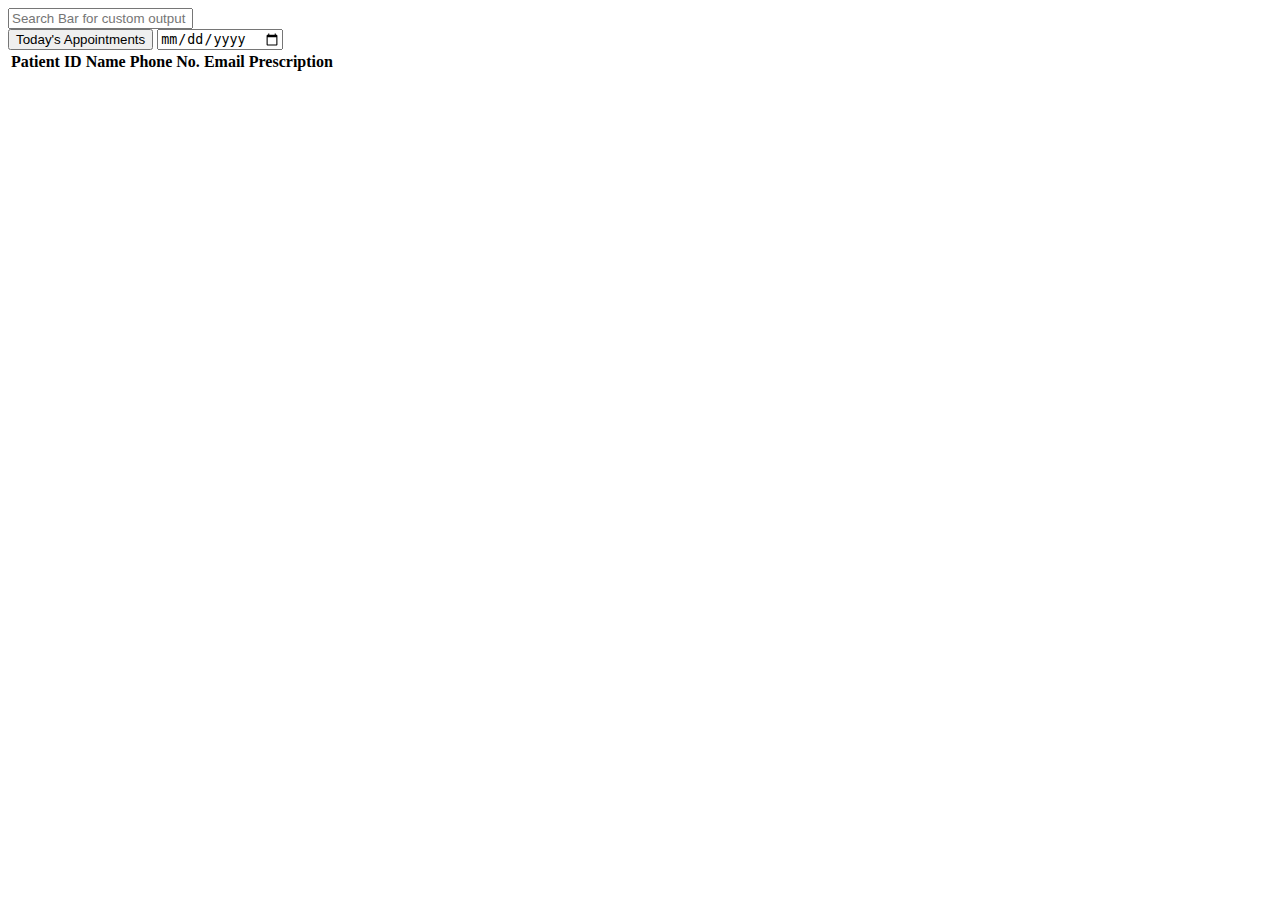
<file: app/src/main/resources/templates/doctor/doctorDashboard.html>
<!-- doctorDashboard.html -->
<!DOCTYPE html>
<html xmlns:th="http://www.thymeleaf.org">

<head>
  <meta charset="UTF-8">
  <link rel="icon" type="image/png" th:href="@{/assets/images/logo/logo.png}" />
  <title>Doctor Dashboard</title>

  <link rel="stylesheet" th:href="@{/assets/css/adminDashboard.css}" />
  <link rel="stylesheet" th:href="@{/assets/css/doctorDashboard.css}" />
  <link rel="stylesheet" th:href="@{/assets/css/style.css}" />

  <script th:src="@{/js/render.js}" defer></script>
  <script th:src="@{/js/util.js}" defer></script>
  <script th:src="@{/js/components/header.js}" defer></script>
  <script th:src="@{/js/components/footer.js}" defer></script>
  <script type="module" th:src="@{/js/doctorDashboard.js}" defer></script>
</head>
<body onload="renderContent()">
    <div class="container">
        <div class="wrapper">
            <div id="header"></div>
            <div class="main-content">
                <input type="text" id="searchBar" class="searchBar" placeholder="Search Bar for custom output" />
                <div class="filter-wrapper">
                  <button class="today-btn" id="todayButton">Today's Appointments</button>
                  <input type="date" id="datePicker" class="date-picker" />
              </div>
                <table id="patientTable">
                  <thead class="table-header">
                    <tr>
                      <th>Patient ID</th>
                      <th>Name</th>
                      <th>Phone No.</th>
                      <th>Email</th>
                      <th>Prescription</th>
                    </tr>
                  </thead>
                  <tbody id="patientTableBody"></tbody>
                </table>
              </div>
            <div id="footer"></div>
        </div>
    </div>
</body>
</html>
</file>
